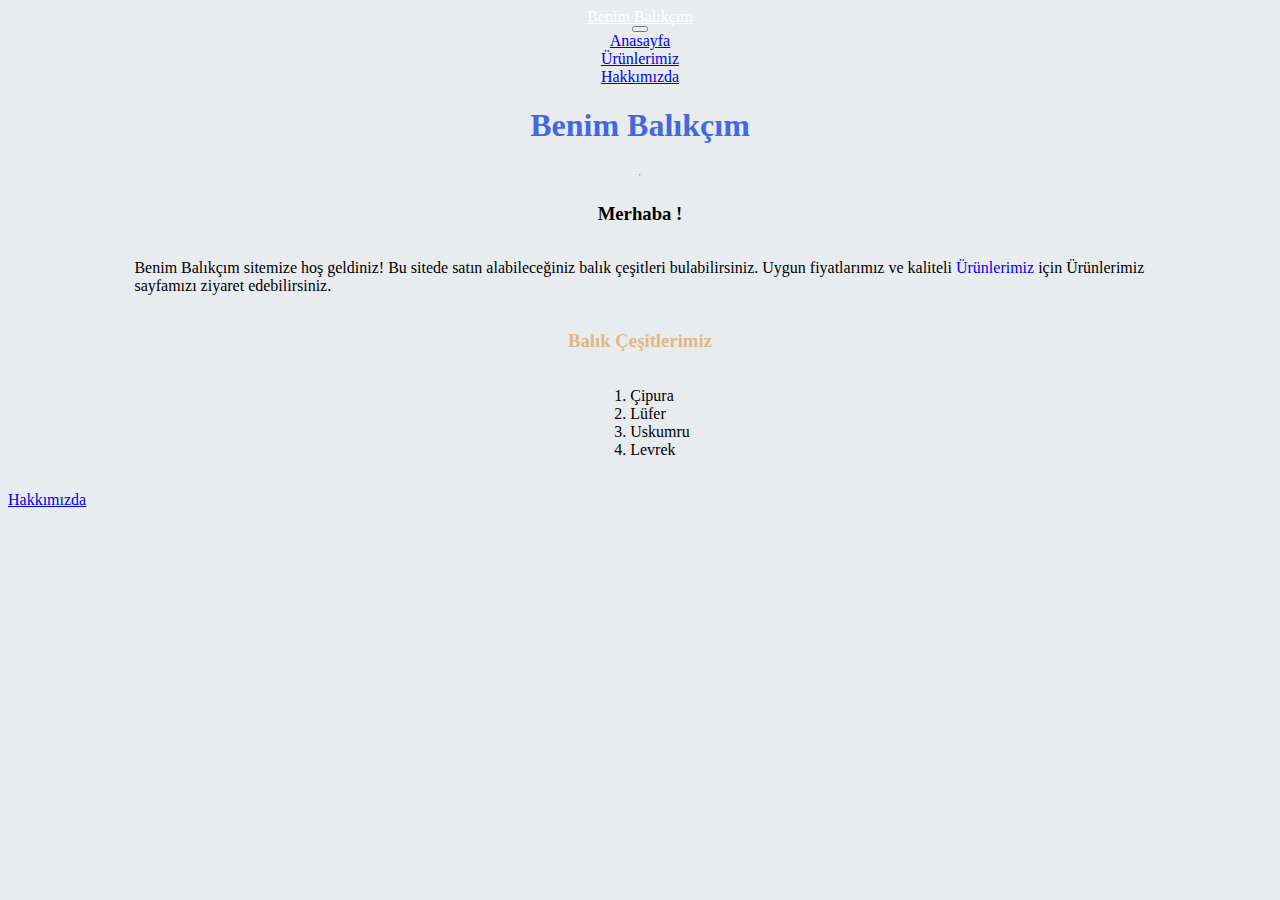
<file: index.html>
<!DOCTYPE html>
<html lang="en">
  <head>
      <!-- Required meta tags -->
      <meta charset="utf-8">
      <meta name="viewport" content="width=device-width, initial-scale=1">
  
      <!-- Bootstrap CSS -->
      <link href="https://cdn.jsdelivr.net/npm/bootstrap@5.1.3/dist/css/bootstrap.min.css" rel="stylesheet" integrity="sha384-1BmE4kWBq78iYhFldvKuhfTAU6auU8tT94WrHftjDbrCEXSU1oBoqyl2QvZ6jIW3" crossorigin="anonymous">
      <link rel="stylesheet" href="style.css">
      <title>Benim Balıkçım</title>
  
  </head>
  <body>

    <nav class="navbar sticky-top navbar-expand-lg navbar-dark bg-dark">
      <div class="container-fluid">
        <a style="color: rgb(255, 255, 255);"class="navbar-brand" href="index.html">Benim Balıkçım</a>
        <button class="navbar-toggler" type="button" data-bs-toggle="collapse" data-bs-target="#navbarNavAltMarkup" aria-controls="navbarNavAltMarkup" aria-expanded="false" aria-label="Toggle navigation">
          <span class="navbar-toggler-icon"></span>
        </button>
        <div class="collapse navbar-collapse" id="navbarNavAltMarkup">
          <div class="navbar-nav">
            <a class="nav-link active" aria-current="page" href="index.html">Anasayfa</a>
            <a class="nav-link" href="urun.html">Ürünlerimiz</a>
            <a class="nav-link" href="about.html">Hakkımızda</a>
          </div>
        </div>
      </div>
    </nav>



    <div>
      <h1>Benim Balıkçım</h1>
      <hr>
      <h3>Merhaba !</h3>
      <p>
        Benim Balıkçım sitemize hoş geldiniz! Bu sitede satın alabileceğiniz balık çeşitleri bulabilirsiniz. Uygun fiyatlarımız ve kaliteli <a style="text-decoration: initial;" href="urun.html">Ürünlerimiz</a>  için Ürünlerimiz sayfamızı ziyaret edebilirsiniz.


      <h3 id="cesit">Balık Çeşitlerimiz</h3>
      <ol>
        <li> Çipura</li>
        <li> Lüfer</li>
        <li> Uskumru</li>
        <li> Levrek</li>
      </ol>
    </div>

    <p class="lead text-center">
      <a class="btn btn-primary btn-lg" href="about.html" role="button">Hakkımızda</a>
      </p>

     <!-- Option 1: Bootstrap Bundle with Popper -->
     <script src="https://cdn.jsdelivr.net/npm/bootstrap@5.1.3/dist/js/bootstrap.bundle.min.js" integrity="sha384-ka7Sk0Gln4gmtz2MlQnikT1wXgYsOg+OMhuP+IlRH9sENBO0LRn5q+8nbTov4+1p" crossorigin="anonymous"></script>

  </body>
</html>
</file>
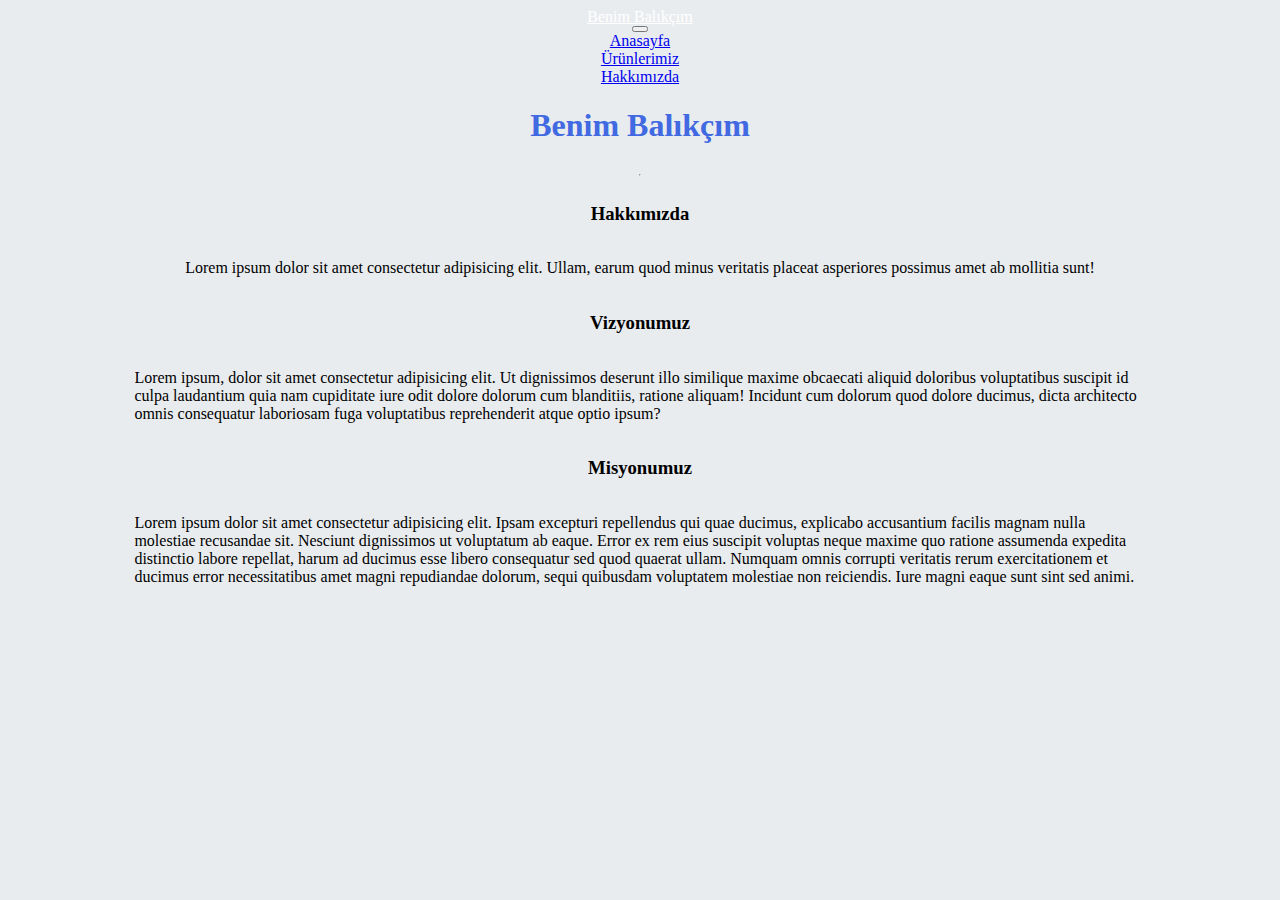
<file: about.html>
<!DOCTYPE html>
<html lang="en">
  <head>
      <!-- Required meta tags -->
      <meta charset="utf-8">
      <meta name="viewport" content="width=device-width, initial-scale=1">
  
      <!-- Bootstrap CSS -->
      <link href="https://cdn.jsdelivr.net/npm/bootstrap@5.1.3/dist/css/bootstrap.min.css" rel="stylesheet" integrity="sha384-1BmE4kWBq78iYhFldvKuhfTAU6auU8tT94WrHftjDbrCEXSU1oBoqyl2QvZ6jIW3" crossorigin="anonymous">
      <link rel="stylesheet" href="style.css">
      <title>Benim Balıkçım</title>
  
  </head>
  <body>

    <nav class="navbar sticky-top navbar-expand-lg navbar-dark bg-dark">
      <div class="container-fluid">
        <a style="color: rgb(255, 255, 255);"class="navbar-brand" href="index.html">Benim Balıkçım</a>
        <button class="navbar-toggler" type="button" data-bs-toggle="collapse" data-bs-target="#navbarNavAltMarkup" aria-controls="navbarNavAltMarkup" aria-expanded="false" aria-label="Toggle navigation">
          <span class="navbar-toggler-icon"></span>
        </button>
        <div class="collapse navbar-collapse" id="navbarNavAltMarkup">
          <div class="navbar-nav">
            <a class="nav-link active" aria-current="page" href="index.html">Anasayfa</a>
            <a class="nav-link" href="urun.html">Ürünlerimiz</a>
            <a class="nav-link" href="about.html">Hakkımızda</a>
          </div>
        </div>
      </div>
    </nav>



    <div>
      <h1>Benim Balıkçım</h1>
      <hr>
      <h3>Hakkımızda</h3>
      <p>
        Lorem ipsum dolor sit amet consectetur adipisicing elit. Ullam, earum
        quod minus veritatis placeat asperiores possimus amet ab mollitia sunt!
      </p>
      <h3>Vizyonumuz</h3>
      <p>
        Lorem ipsum, dolor sit amet consectetur adipisicing elit. Ut dignissimos
        deserunt illo similique maxime obcaecati aliquid doloribus voluptatibus
        suscipit id culpa laudantium quia nam cupiditate iure odit dolore
        dolorum cum blanditiis, ratione aliquam! Incidunt cum dolorum quod
        dolore ducimus, dicta architecto omnis consequatur laboriosam fuga
        voluptatibus reprehenderit atque optio ipsum?
      </p>
      <h3>Misyonumuz</h3>
      <p>
        Lorem ipsum dolor sit amet consectetur adipisicing elit. Ipsam excepturi
        repellendus qui quae ducimus, explicabo accusantium facilis magnam nulla
        molestiae recusandae sit. Nesciunt dignissimos ut voluptatum ab eaque.
        Error ex rem eius suscipit voluptas neque maxime quo ratione assumenda
        expedita distinctio labore repellat, harum ad ducimus esse libero
        consequatur sed quod quaerat ullam. Numquam omnis corrupti veritatis
        rerum exercitationem et ducimus error necessitatibus amet magni
        repudiandae dolorum, sequi quibusdam voluptatem molestiae non
        reiciendis. Iure magni eaque sunt sint sed animi.
      </p>
    </div>


     <!-- Option 1: Bootstrap Bundle with Popper -->
     <script src="https://cdn.jsdelivr.net/npm/bootstrap@5.1.3/dist/js/bootstrap.bundle.min.js" integrity="sha384-ka7Sk0Gln4gmtz2MlQnikT1wXgYsOg+OMhuP+IlRH9sENBO0LRn5q+8nbTov4+1p" crossorigin="anonymous"></script>

  </body>
</html>
</file>
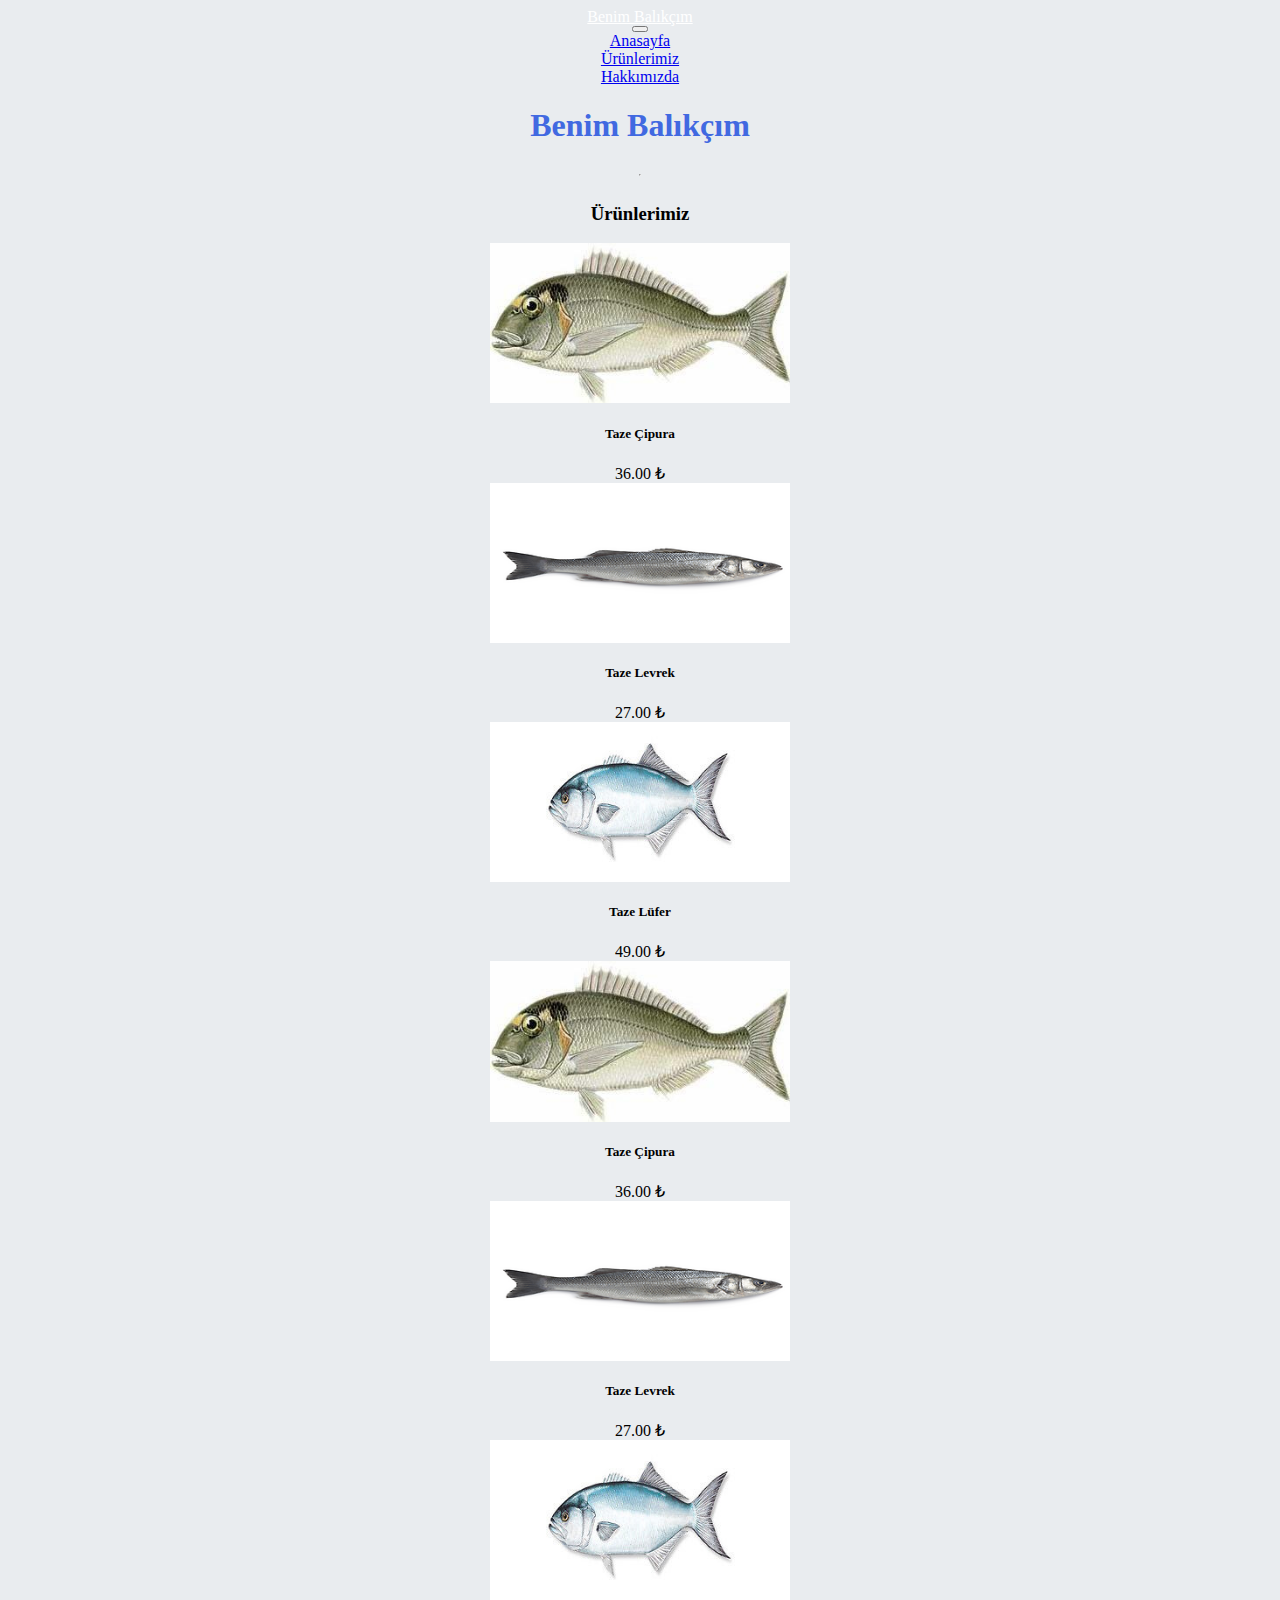
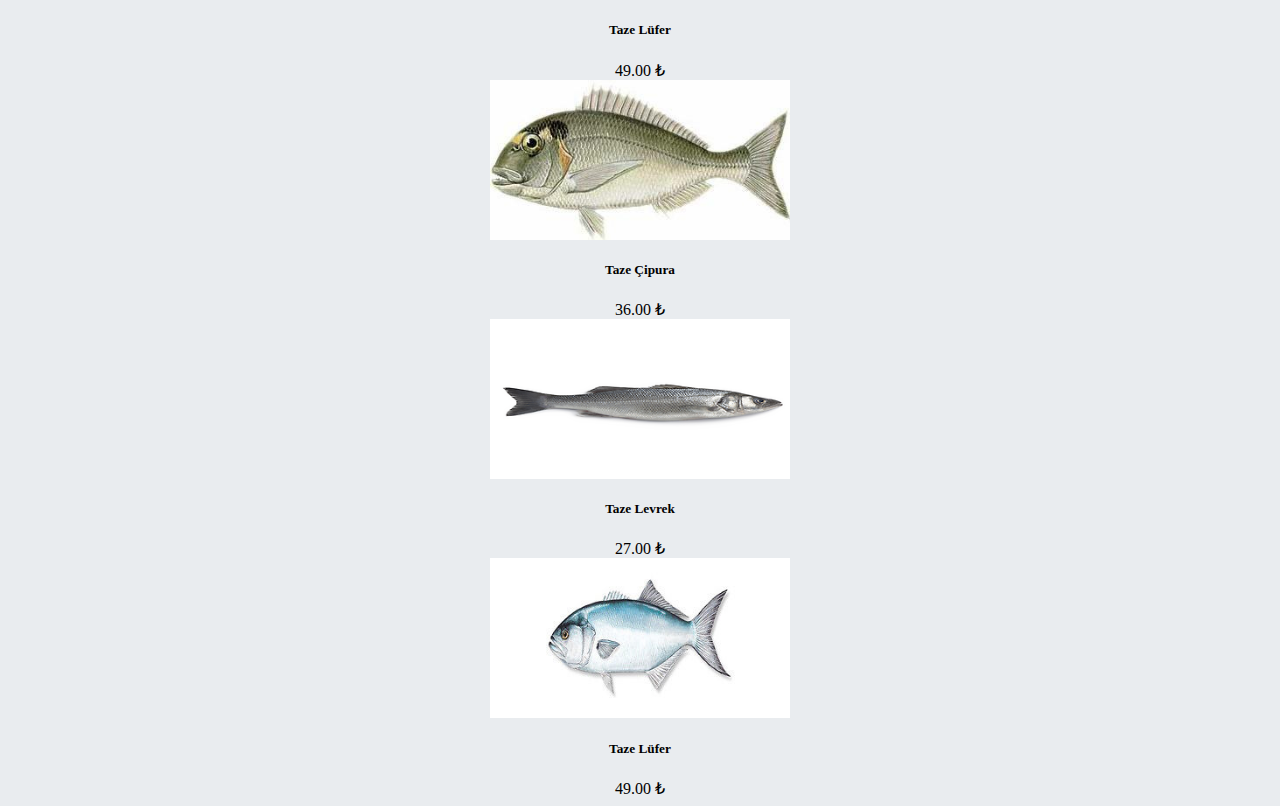
<file: urun.html>
<!DOCTYPE html>
<html lang="en">
  <head>
   <!-- Required meta tags -->
   <meta charset="utf-8">
   <meta name="viewport" content="width=device-width, initial-scale=1">

   <!-- Bootstrap CSS -->
   <link href="https://cdn.jsdelivr.net/npm/bootstrap@5.1.3/dist/css/bootstrap.min.css" rel="stylesheet" integrity="sha384-1BmE4kWBq78iYhFldvKuhfTAU6auU8tT94WrHftjDbrCEXSU1oBoqyl2QvZ6jIW3" crossorigin="anonymous">
   <link rel="stylesheet" href="style.css">
   <title>Benim Balıkçım</title>
  </head>
  <body>

    <nav class="navbar sticky-top navbar-expand-lg navbar-dark bg-dark">
      <div class="container-fluid">
        <a style="color: rgb(255, 255, 255);"class="navbar-brand" href="index.html">Benim Balıkçım</a>
        <button class="navbar-toggler" type="button" data-bs-toggle="collapse" data-bs-target="#navbarNavAltMarkup" aria-controls="navbarNavAltMarkup" aria-expanded="false" aria-label="Toggle navigation">
          <span class="navbar-toggler-icon"></span>
        </button>
        <div class="collapse navbar-collapse" id="navbarNavAltMarkup">
          <div class="navbar-nav">
            <a class="nav-link active" aria-current="page" href="index.html">Anasayfa</a>
            <a class="nav-link" href="urun.html">Ürünlerimiz</a>
            <a class="nav-link" href="about.html">Hakkımızda</a>
          </div>
        </div>
      </div>
    </nav>



    <div>
      <h1>Benim Balıkçım</h1>
      <hr>
      <h3>Ürünlerimiz</h3>

      <div class="card-group">
       
       


      <div class="col-sm-4 d-flex justify-content-center mb-2">
        <div class="card" style="width: 18rem">
          <img src="/img/cipura.jpg" class="card-img-top" alt="cipura">
          <div class="card-body">
            <h5 class="card-title">Taze Çipura</h5>
            <span>36.00 ₺</span>
          </div>
        </div>
      </div>

      <div class="col-sm-4 d-flex justify-content-center mb-2">
        <div class="card" style="width: 18rem">
          <img src="/img/levrek.png" class="card-img-top" alt="levrek">
          <div class="card-body">
            <h5 class="card-title">Taze Levrek</h5>
            <span>27.00 ₺</span>
          </div>
        </div>
    </div>

    <div class="col-sm-4 d-flex justify-content-center mb-2">
        <div class="card" style="width: 18rem">
          <img src="/img/lüfer.jpg" class="card-img-top" alt="lüfer">
          <div class="card-body">
            <h5 class="card-title">Taze Lüfer</h5>
            <span>49.00 ₺</span>
          </div>
        </div>
      </div>


      <div class="col-sm-4 d-flex justify-content-center mb-2">
        <div class="card" style="width: 18rem">
          <img src="/img/cipura.jpg" class="card-img-top" alt="cipura">
          <div class="card-body">
            <h5 class="card-title">Taze Çipura</h5>
            <span>36.00 ₺</span>
          </div>
        </div>
      </div>

      <div class="col-sm-4 d-flex justify-content-center mb-2">
        <div class="card" style="width: 18rem">
          <img src="/img/levrek.png" class="card-img-top" alt="levrek">
          <div class="card-body">
            <h5 class="card-title">Taze Levrek</h5>
            <span>27.00 ₺</span>
          </div>
        </div>
    </div>

    <div class="col-sm-4 d-flex justify-content-center mb-2">
        <div class="card" style="width: 18rem">
          <img src="/img/lüfer.jpg" class="card-img-top" alt="lüfer">
          <div class="card-body">
            <h5 class="card-title">Taze Lüfer</h5>
            <span>49.00 ₺</span>
          </div>
        </div>
      </div>

      <div class="col-sm-4 d-flex justify-content-center mb-2">
        <div class="card" style="width: 18rem">
          <img src="/img/cipura.jpg" class="card-img-top" alt="cipura">
          <div class="card-body">
            <h5 class="card-title">Taze Çipura</h5>
            <span>36.00 ₺</span>
          </div>
        </div>
      </div>

      <div class="col-sm-4 d-flex justify-content-center mb-2">
        <div class="card" style="width: 18rem">
          <img src="/img/levrek.png" class="card-img-top" alt="levrek">
          <div class="card-body">
            <h5 class="card-title">Taze Levrek</h5>
            <span>27.00 ₺</span>
          </div>
        </div>
    </div>

    <div class="col-sm-4 d-flex justify-content-center mb-2">
        <div class="card" style="width: 18rem">
          <img src="/img/lüfer.jpg" class="card-img-top" alt="lüfer">
          <div class="card-body">
            <h5 class="card-title">Taze Lüfer</h5>
            <span>49.00 ₺</span>
          </div>
        </div>
      </div>
    </div>




     <!-- Option 1: Bootstrap Bundle with Popper -->
     <script src="https://cdn.jsdelivr.net/npm/bootstrap@5.1.3/dist/js/bootstrap.bundle.min.js" integrity="sha384-ka7Sk0Gln4gmtz2MlQnikT1wXgYsOg+OMhuP+IlRH9sENBO0LRn5q+8nbTov4+1p" crossorigin="anonymous"></script>

  </body>
</html>
</file>
<file: style.css>
body {
  background-color:#E9ECEF;
}
div {
    width: 80%;
    margin: 0 auto;
    display: flex;
    flex-direction: column;
    align-items: center;
    justify-content: center;
  }
  
  div ul li {
    display: inline-block;
    margin: 10px;
  }
  
  img {
    width: 300px;
  }
  
  .fish {
    margin: 20px;
  }
  

  h1{
    color:royalblue
  }

  #cesit{
    color:burlywood;
  }
</file>
